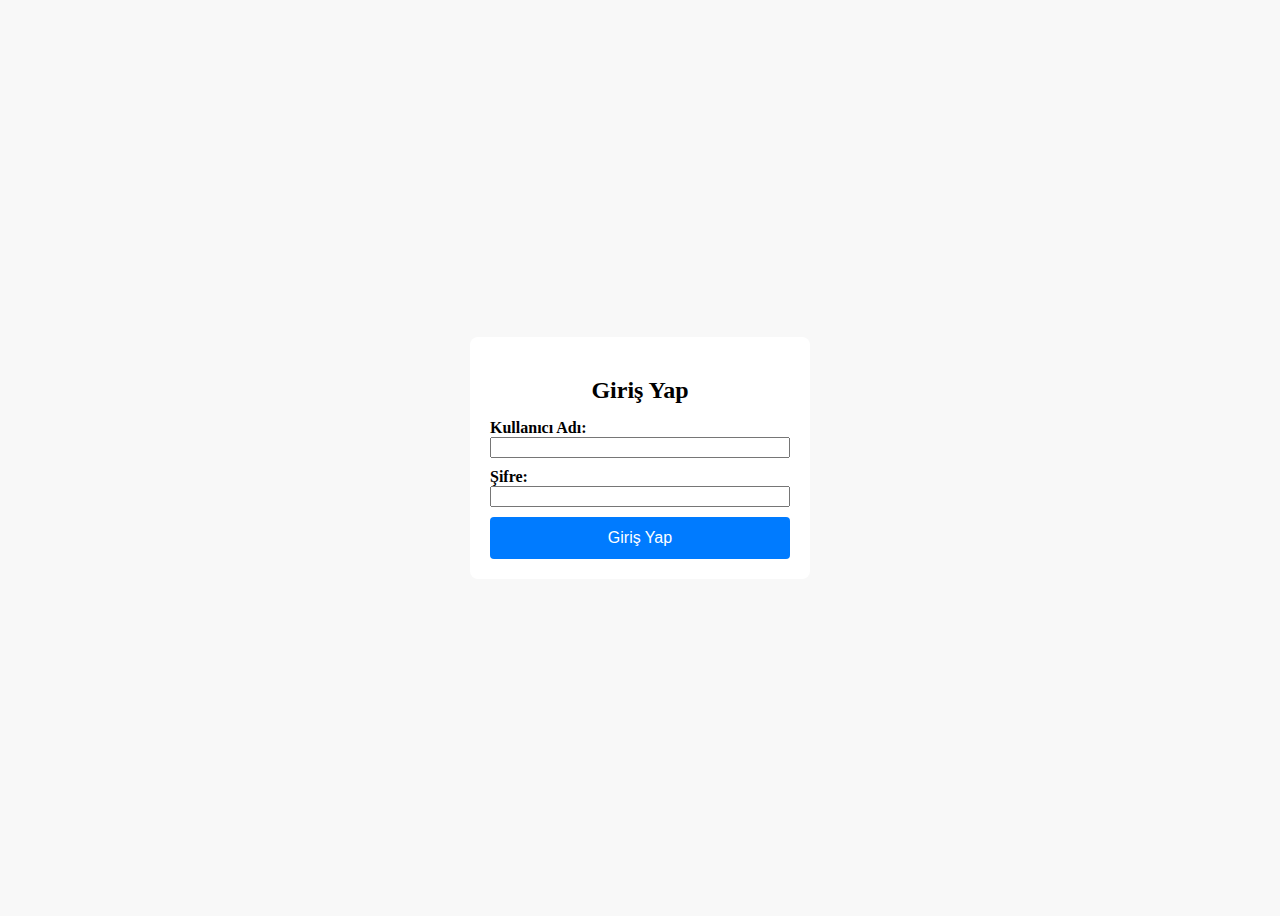
<file: deneme/javascript/admin.html>
<!DOCTYPE html>
<html lang="en">

<head>
    <meta charset="UTF-8">
    <meta name="viewport" content="width=device-width, initial-scale=1.0">
    <title>Giriş Ekranı</title>

    <style>
        body {
            display: flex;
            justify-content: center;
            align-items: center;
            height: 100vh;
            background-color: #f8f8f8;
        }

        .login-container {
            background-color: white;
            padding: 20px;
            border-radius: 8px;
            width: 300px;
            text-align: center;
        }

        .login-container h2 {
            margin-bottom: 15px;
        }

        .form-group {
            display: flex;
            flex-direction: column;
            text-align: left;
            margin-bottom: 10px;
        }

        label {
            font-weight: bold;
        }

        #error-message {
            color: red;
            margin: 10px 0;
            padding: 10px;
            background-color: #ffe6e6;
            border-radius: 4px;
            display: none;
        }
        button {
            background-color: #007BFF;
            color: white;
            border: none;
            padding: 12px 20px;
            font-size: 16px;
            width: 100%;
            border-radius: 4px;
            cursor: pointer;
            transition: background-color 0.3s;
        }
    </style>
</head>

<body>

    <div id="error-message" style="color: red; display: none;"></div>

    <div class="login-container">
        <h2 >Giriş Yap</h2>
        <form id="loginForm">
            <div class="form-group">
                <label for="AdminAd">Kullanıcı Adı:</label>
                <input type="text" id="AdminAd" required>
            </div>
            <div class="form-group">
                <label for="AdminSifre">Şifre:</label>
                <input type="password" id="AdminSifre" required>
            </div>

            <button type="submit" >Giriş Yap</button>
        </form>
    </div>

    <script>
        document.getElementById("loginForm").addEventListener("submit", function (event) {
            event.preventDefault(); // Sayfanın yenilenmesini engeller

            let AdminAd = document.getElementById("AdminAd").value;
            let AdminSifre = document.getElementById("AdminSifre").value;
            let errorMessage = document.getElementById("error-message");

            // Backend API URL'si
            let apiURL = "http://10.20.34.56/api/Token/Olustur"; // JWT oluşturma API URL'si

            fetch(apiURL, {
                method: "POST",
                headers: {
                    "Content-Type": "application/json"
                },
                body: JSON.stringify({
                    AdminAd: AdminAd,
                    AdminSifre: AdminSifre
                })
            })
                .then(response => response.text())  
                .then(data => {
                    console.log("API Yanıtı:", data);  // Yanıtı konsola yazdırıyoruz
                    if (data) {  // Eğer yanıt varsa (JWT token'ı)
                        localStorage.setItem('jwtToken', data);  // Token'ı localStorage'a kaydediyoruz
                        window.location.href = "basvuru.html"; 
                    } else {
                        errorMessage.innerText = "Kullanıcı adı veya şifre hatalı!";
                        errorMessage.style.display = "block";
                    }
                })
                .catch(error => {
                    console.error("Bağlantı Hatası:", error);
                    errorMessage.innerText = "Bağlantı hatası! Lütfen tekrar deneyin.";
                    errorMessage.style.display = "block";
                });


        });
    </script>

</body>

</html>
</file>
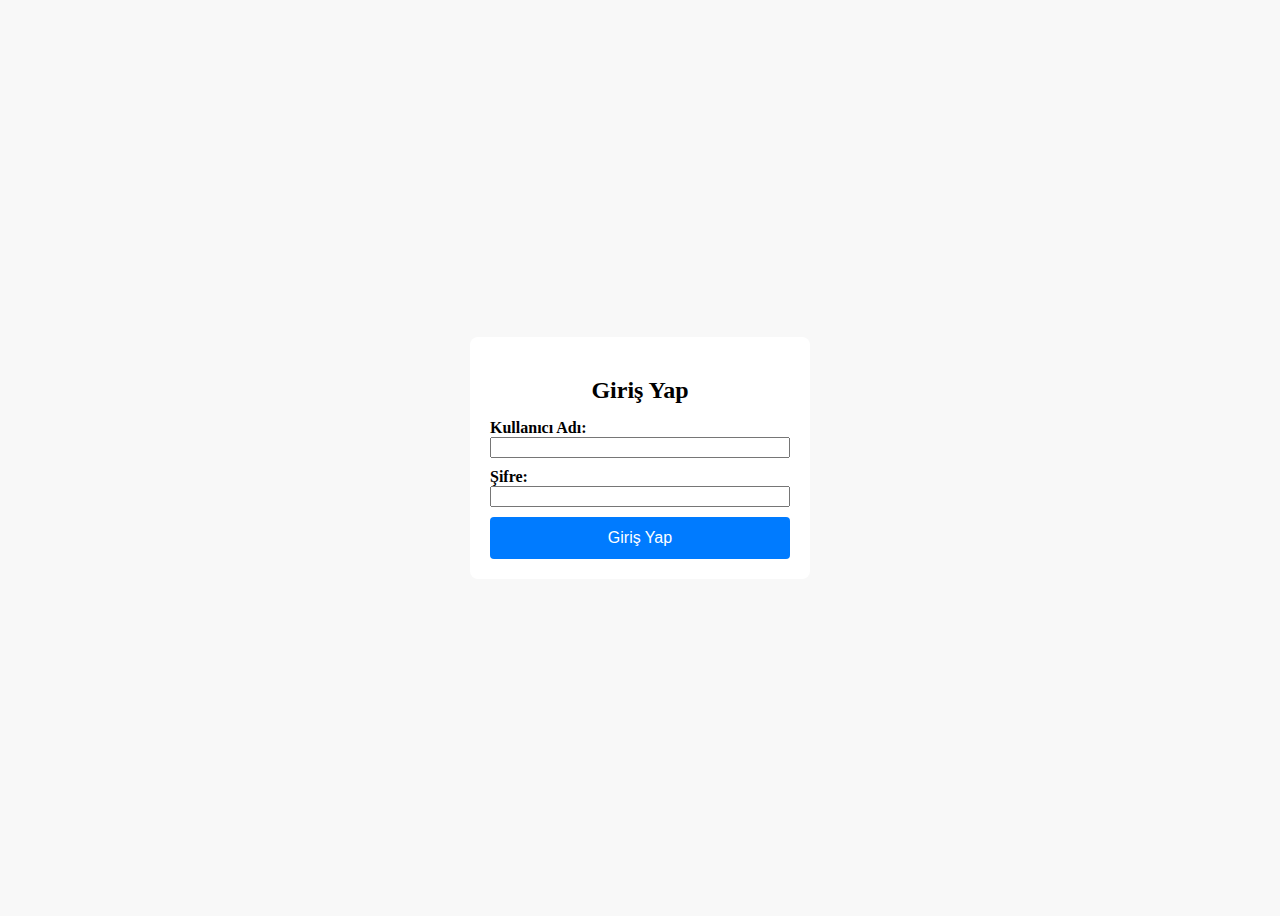
<file: deneme/javascript/basvuru.html>
<!DOCTYPE html>
<html lang="en">

<head>
    <meta charset="UTF-8">
    <meta name="viewport" content="width=device-width, initial-scale=1.0">
    <title>Başvurular</title>
    <style>
        table {
            width: 100%;
            border-collapse: collapse;
        }

        th,
        td {
            border: 1px solid #ddd;
            padding: 8px;
            text-align: left;
        }

        th {
            background-color: #f2f2f2;
        }

        #filterButton:disabled {
            background-color: #ccc;
        }

        .btn.guncelle {
            background-color: #28a745;
            color: white;
            border: none;
            padding: 6px 12px;
            cursor: pointer;
            border-radius: 4px;
        }

        .btn.sil {
            background-color: #dc3545;
            color: white;
            border: none;
            padding: 6px 12px;
            cursor: pointer;
            border-radius: 4px;
        }

        h2 {
            text-align: center;
            text-decoration: underline;
            color: gray;
            font-size: 2rem;
            margin-bottom: 20px;
        }

        #filterButton,
        #filterIsim,
        #filterSoyisim,
        #filterTC {
            margin: 10px 5px;
            padding: 8px;

        }

        .filter-container {
            text-align: center;
            /* Filtreleme kısmını ortalar */
            margin-bottom: 20px;
            /* Başlığın altına boşluk bırakır */

        }

        .filter-container input {
            margin-right: 10px;
        }

        /* Başvuru ID sütununun genişliğini daraltma */
        table th:nth-child(1),
        table td:nth-child(1) {
            width: 60px;
        
        }

        .logout-btn {
            position: fixed;
            top: 10px;
            right: 10px;
            padding: 10px 15px;
            background-color: gray;
            color: white;
            border: none;
            border-radius: 5px;
            cursor: pointer;
            font-size: 16px;
            transition: background 0.3s ease;
        }

        .logout-btn:hover {
            background-color: #cc0000;
        }
    </style>
</head>

<body>
    <h2>BAŞVURULAR LİSTESİ</h2>

    <div class="filter-container">

        <input type="text" id="filterIsim" placeholder="İsim girin..." oninput="toggleFilterButton()">
        <input type="text" id="filterSoyisim" placeholder="Soyisim girin..." oninput="toggleFilterButton()">
        <input type="text" id="filterTC" placeholder="TC girin..." oninput="toggleFilterButton()">
        <button id="filterButton" onclick="filtrele()" disabled>Filtrele</button>

    </div>

    <table id="basvuruTable">
        <thead>
            <tr>
                <th>Başvuru ID</th>
                <th>İsim</th>
                <th>Soyisim</th>
                <th>Telefon</th>
                <th>Doğum Tarihi</th>
                <th>TC</th>
                <th>İlçe</th>
                <th>Mahalle</th>
                <th>Başvuru Tarihi</th>
                <th>Aktiflik Durumu</th>
                <th>İşlemler</th>
            </tr>
        </thead>
        <tbody>

        </tbody>
    </table>

    <script>
        let currentPage = 1;
        const itemsPerPage = 10; // Sayfada 2 başvuru gösterilecek
        let totalItems = 0;
        let allData = [];
        let filterData = [];

        window.onload = function () {
            const token = localStorage.getItem('jwtToken'); // Token'ı al

            // Token "Kullanıcı Bulunamadı" ise login sayfasına yönlendir
            if (token == 'Kullanıcı Bulunamadı.') {
                window.location.href = 'admin.html'; // Giriş sayfasına yönlendir
                return;
            }

            // Token yoksa login sayfasına yönlendir
            if (!token) {
                alert('Lütfen giriş yapın!');
                window.location.href = 'admin.html'; // Giriş sayfasına yönlendir
                return;
            }

            fetch('http://10.20.34.56/api', {
                headers: {
                    'Authorization': `Bearer ${token}`, // Token'ı Authorization başlığına ekle
                    'Content-Type': 'application/json'
                }
            })
                .then(response => response.json())
                .then(data => {
                    allData = data.filter(item => item.aktif === true); // Sadece aktif olanları al
                    totalItems = allData.length; // Toplam kayıt sayısını güncelle
                    displayPagination(); // Sayfalama butonları oluştur
                    displayData(currentPage); // İlk sayfayı göster
                })
                .catch(error => console.error('Başvurular yüklenirken hata:', error));
        }

        // Verileri görüntüleme fonksiyonu
        function displayData(page) {
            const tbody = document.querySelector('#basvuruTable tbody');
            tbody.innerHTML = ''; // Tabloyu temizle

            const start = (page - 1) * itemsPerPage;
            const end = start + itemsPerPage;

            const paginatedData = allData.slice(start, end); // Sayfalama işlemi

            let displayId = start + 1;

            paginatedData.forEach(basvuru => {
                tbody.innerHTML += `
                <tr>
                    <td>${displayId}</td>
                    <td>${basvuru.isim || ''}</td>
                    <td>${basvuru.soyisim || ''}</td>
                    <td>${basvuru.telno || ''}</td>
                    <td>${basvuru.dtarihi || ''}</td>
                    <td>${basvuru.tc || ''}</td>
                    <td>${basvuru.ilce || ''}</td>
                    <td>${basvuru.mahalle || ''}</td>
                    <td>${basvuru.olusturulmaTarihi || ''}</td>
                    <td>${basvuru.aktif ? 'Aktif' : 'Pasif'}</td>
                    <td>
                        <button class="btn guncelle" onclick="guncelle(${basvuru.kresFormId})">Güncelle</button>
                        <button class="btn sil" onclick="sil(${basvuru.kresFormId})">Sil</button>
                    </td>
                </tr>
                `;
                displayId++;
            });
        }

        // Sayfalama butonları
        function displayPagination() {
            const totalPages = Math.ceil(totalItems / itemsPerPage);
            const paginationContainer = document.createElement('div');
            paginationContainer.className = 'pagination';
            paginationContainer.style.textAlign = 'center';
            paginationContainer.style.marginTop = '20px';

            let html = `
            <button onclick="changePage('prev')" ${currentPage === 1 ? 'disabled' : ''} style="margin: 0 5px;">
                &#8249;
            </button>
        `;

            for (let i = 1; i <= totalPages; i++) {
                html += `
            <button onclick="changePage(${i})" 
                    style="margin: 0 5px; ${currentPage === i ? 'background-color: #007bff; color: white;' : ''}"
                    ${currentPage === i ? 'disabled' : ''}>
                ${i}
            </button>
        `;
            }

            html += `
        <button onclick="changePage('next')" ${currentPage === totalPages ? 'disabled' : ''} style="margin: 0 5px;">
            &#8250;
        </button>
    `;

            paginationContainer.innerHTML = html;

            const existingPagination = document.querySelector('.pagination');
            if (existingPagination) {
                existingPagination.remove();
            }
            document.querySelector('#basvuruTable').after(paginationContainer);
        }

        function changePage(page) {
            const totalPages = Math.ceil(totalItems / itemsPerPage);

            if (page === 'prev') {
                if (currentPage > 1) {
                    currentPage--;
                }
            } else if (page === 'next') {
                if (currentPage < totalPages) {
                    currentPage++;
                }
            } else {
                currentPage = page;
            }

            displayData(currentPage);
            displayPagination();
        }

        // Güncelleme işlemi
        function guncelle(id) {
            const token = localStorage.getItem('jwtToken'); // Token'ı al

            fetch(`http://10.20.34.56/api/${id}`, {
                method: 'POST',
                headers: {
                    'Authorization': `Bearer ${token}`,
                    'Content-Type': 'application/json'
                },
                body: JSON.stringify({ kresFormId: id })
            })
                .then(response => response.json())
                .then(data => {
                    if (data.succes) {
                        alert("Başarıyla güncellendi.");
                        location.reload();
                    } else {
                        alert("Güncelleme başarısız.");
                    }
                })
                .catch(error => console.error('Güncelleme hatası:', error));
        }




        // Silme işlemi
        function sil(id) {
            const token = localStorage.getItem('jwtToken'); // Token'ı al

            if (confirm("Bu başvuruyu silmek istediğinize emin misiniz?")) {
                fetch(`http://10.20.34.56/api/Aktif/${id}`, {
                    method: 'PUT',
                    headers: {
                        'Authorization': `Bearer ${token}`,
                        'Content-Type': 'application/json'
                    }
                })
                    .then(response => response.json())
                    .then(data => {
                        alert("Başarıyla silindi!");
                        location.reload();
                    })
                    .catch(error => {
                        console.error("Silme hatası:", error);
                        alert("Silme işlemi başarısız oldu! Lütfen tekrar deneyin.");
                    });
            }
        }

        function guncelle(id) {

            window.location.href = `guncelle.html?id=${id}`;



        }

        // Filtreleme işlemi
        function toggleFilterButton() {
            const isim = document.getElementById("filterIsim").value.trim();
            const soyisim = document.getElementById("filterSoyisim").value.trim();
            const tcNo = document.getElementById("filterTC").value.trim();

            const filterButton = document.getElementById("filterButton");

            if (isim || soyisim || tcNo) {
                filterButton.disabled = false;
            } else {
                filterButton.disabled = true;
            }
        }

        function filtrele() {
    const isim = document.getElementById("filterIsim").value.trim();
    const soyisim = document.getElementById("filterSoyisim").value.trim();
    const tcNo = document.getElementById("filterTC").value.trim();

    let apiURL = `http://10.20.34.56/api/Filtre?`;

    if (isim) apiURL += `isim=${isim}&`;
    if (soyisim) apiURL += `soyisim=${soyisim}&`;
    if (tcNo) apiURL += `tcNo=${tcNo}&`;

    apiURL = apiURL.slice(0, -1);

    const token = localStorage.getItem('jwtToken');

    fetch(apiURL, {
        headers: {
            'Authorization': `Bearer ${token}`,
            'Content-Type': 'application/json'
        }
    })
    .then(response => response.json())
    .then(data => {
        // Sadece aktif kayıtları filtrele
        const filteredData = data.filter(item => item.aktif === true);
        
        // Filtrelenmiş verileri global değişkene ata
        allData = filteredData;
        
        // Toplam kayıt sayısını güncelle
        totalItems = filteredData.length;
        
        // Sonuç yoksa estetik mesaj göster
        if (filteredData.length === 0) {
            const tbody = document.querySelector("#basvuruTable tbody");
            tbody.innerHTML = `<tr>
                <td colspan='11'>
                    <div style="text-align: center; padding: 15px; color: #721c24; background-color: #f8d7da; 
                    border-radius: 5px; margin: 10px 0;">
                        <span style="margin-right: 10px;">&#9888;</span>
                        <span>Aradığınız Kriterlere Uygun Sonuç Bulunamadı!!</span>
                    </div>
                </td>
            </tr>`;
            
            // Sayfalama butonlarını gizle
            const paginationContainer = document.querySelector('.pagination');
            if (paginationContainer) {
                paginationContainer.style.display = 'none';
            }
        } else {
            // Sayfa numarasını 1'e sıfırla
            currentPage = 1;
            
            // Sayfalama butonlarını güncelle
            displayPagination();
            
            // İlk sayfayı göster
            displayData(currentPage);
        }
    })
    .catch(error => {
        console.error("Filtreleme hatası:", error);
        
        // Hata mesajını estetik olarak göster
        const tbody = document.querySelector("#basvuruTable tbody");
        tbody.innerHTML = `<tr>
            <td colspan='11'>
                <div style="text-align: center; padding: 15px; color: #721c24; background-color: #f8d7da; 
                border-radius: 5px; margin: 10px 0;">
                    <span style="margin-right: 10px;">&#9888;</span>
                    <span>Aradığınız Kriterlere Uygun Sonuç Bulunamadı!</span>
                </div>
            </td>
        </tr>`;
        
        // Sayfalama butonlarını gizle
        const paginationContainer = document.querySelector('.pagination');
        if (paginationContainer) {
            paginationContainer.style.display = 'none';
        }
    });
}
    </script>


<button class="logout-btn" onclick="confirmLogout()">Çıkış</button>

<script>
    function confirmLogout() {
        const confirmation = confirm("Çıkış yapmak istediğinize emin misiniz?");
        if (confirmation) {
            window.location.href = "admin.html"; // Çıkış işlemi
        }
    }
</script>


</body>

</html>
</file>
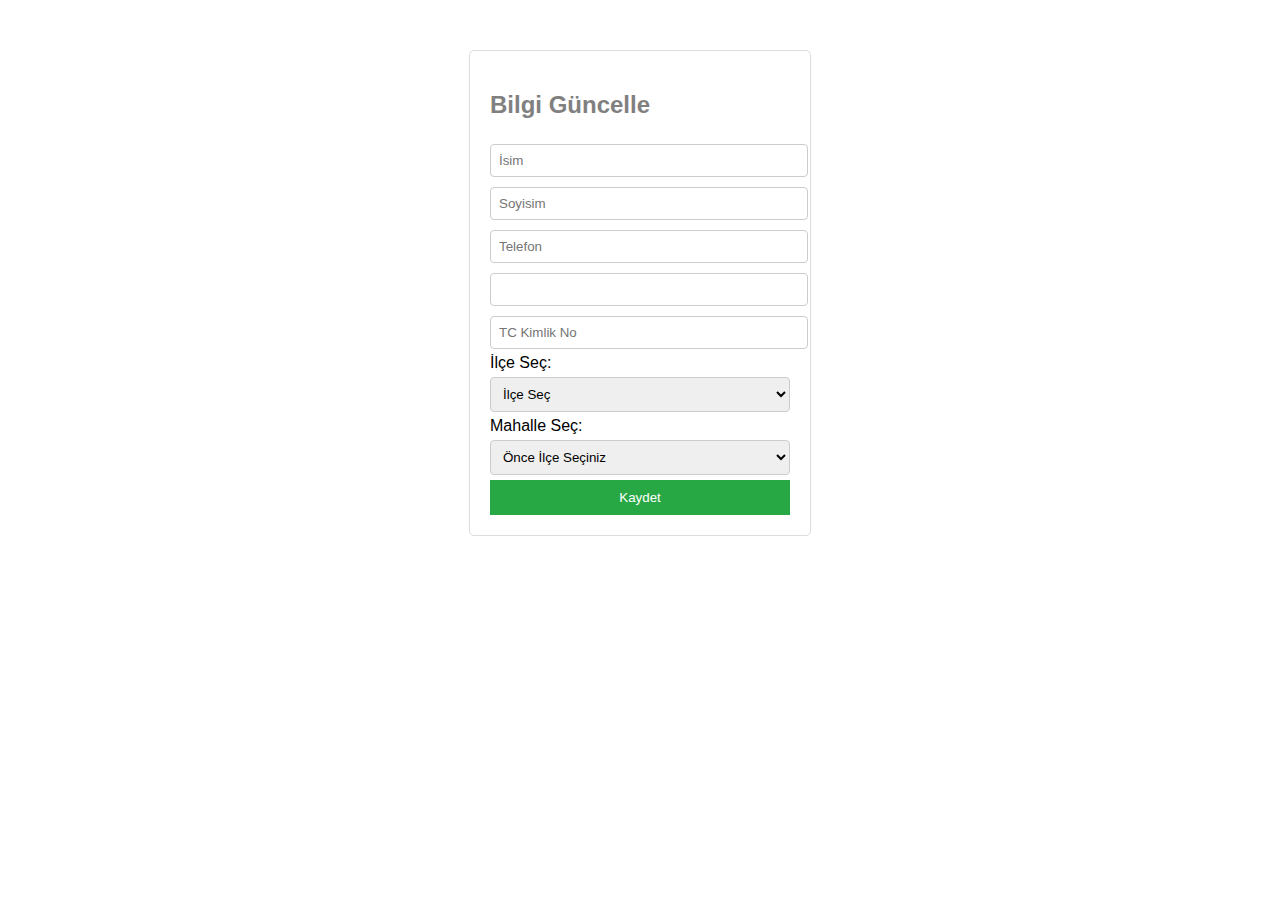
<file: deneme/javascript/guncelle.html>
<!DOCTYPE html>
<html lang="en">

<head>
    <meta charset="UTF-8">
    <meta name="viewport" content="width=device-width, initial-scale=1.0">
    <title>Güncelleme Sayfası</title>
    <style>
        body {
            font-family: Arial, sans-serif;
        }

        .container {
            width: 300px;
            margin: 50px auto;
            padding: 20px;
            border: 1px solid #ddd;
            border-radius: 5px;
        }

        input,
        select {
            width: 100%;
            padding: 8px;
            margin: 5px 0;
            border: 1px solid #ccc;
            border-radius: 4px;
        }

        button {
            width: 100%;
            padding: 10px;
            background-color: #28a745;
            color: white;
            border: none;
            cursor: pointer;
        }
        h2 {
            color: gray;
        }
    </style>
</head>

<body>
    <div class="container">
        <h2>Bilgi Güncelle</h2>
        <form id="guncelleForm">
            <!-- Kullanıcıdan alınacak bilgileri içeren form alanları -->
            <input type="text" id="isim" placeholder="İsim" required>
            <input type="text" id="soyisim" placeholder="Soyisim" required>
            <input type="text" id="telno" placeholder="Telefon" required>
            <input type="text" id="dtarihi" required>
            <input type="text" id="tc" placeholder="TC Kimlik No" required>

            <!-- İlçe ve Mahalle seçimleri için açılır menüler -->
            <label for="ilce">İlçe Seç:</label>
            <select id="ilce" name="ilce">
                <option value="">İlçe Seç</option>
            </select>

            <label for="mahalle">Mahalle Seç:</label>
            <select id="mahalle" name="mahalle">
                <option value="">Önce İlçe Seçiniz</option>
            </select>

            <button type="submit">Kaydet</button>
        </form>
    </div>

    <script>
        // Sayfa tamamen yüklendiğinde çalışacak işlemler
        document.addEventListener("DOMContentLoaded", function () {
            console.log("Sayfa yüklendi");

            // URL'den başvuru ID'sini al
            const basvuruId = getQueryParam("id");
            if (!basvuruId) {
                alert("Geçerli bir başvuru ID bulunamadı!");
                return;
            }

            // Token'ı localStorage'dan al
            const token = localStorage.getItem("jwtToken");
            if (!token) {
                alert("Lütfen giriş yapın!");
                window.location.href = "login.html"; // Eğer token yoksa, login sayfasına yönlendir
                return;
            }

            // İlçe ve mahalle dropdownlarını seç
            const ilceDropdown = document.getElementById("ilce");
            const mahalleDropdown = document.getElementById("mahalle");

            // İlçe değiştiğinde ilgili mahalleleri yükleme
            ilceDropdown.addEventListener("change", function () {
                const secilenIlce = ilceDropdown.value;
                console.log(`İlçe seçildi: ${secilenIlce}`);

                // Mahalle dropdown'ını temizle
                mahalleDropdown.innerHTML = '<option value="">Mahalle Seçiniz</option>';

                if (secilenIlce) {
                    // Seçilen ilçeye ait mahalleleri JSON dosyasından çek
                    fetch("mahalleler.json")
                        .then(response => response.json())
                        .then(mahalleler => {
                            // Seçilen ilçeye ait mahalleleri filtrele
                            const filtrelenmisListe = mahalleler.filter(m => m.District_Name === secilenIlce);
                            filtrelenmisListe.sort((a, b) => a.Name.localeCompare(b.Name));

                            // Mahalleleri dropdown'a ekle
                            filtrelenmisListe.forEach(mahalle => {
                                const option = document.createElement("option");
                                option.value = mahalle.Name;
                                option.textContent = mahalle.Name;
                                mahalleDropdown.appendChild(option);
                            });

                            console.log(`${filtrelenmisListe.length} mahalle eklendi`);
                        })
                        .catch(error => console.error("Mahalle verileri yüklenemedi:", error));
                }
            });

            // İlçeleri JSON dosyasından yükle
            fetch("ilceler.json")
                .then(response => response.json())
                .then(ilceler => {
                    // İlçeleri sıralayıp dropdown'a ekle
                    ilceDropdown.innerHTML = '<option value="">İlçe Seç</option>';
                    ilceler.sort((a, b) => a.Name.localeCompare(b.Name));
                    ilceler.forEach(ilce => {
                        const option = document.createElement("option");
                        option.value = ilce.Name;
                        option.textContent = ilce.Name;
                        ilceDropdown.appendChild(option);
                    });

                    console.log(`${ilceler.length} ilçe eklendi`);

                    // Başvuru bilgilerini al ve formu doldur
                    return fetch(`http://10.20.34.56/api/Getir/${basvuruId}`, {
                        method: 'GET',
                        headers: {
                            'Authorization': `Bearer ${token}`, // Authorization başlığına token ekle
                            'Content-Type': 'application/json'
                        }
                    });
                })
                .then(response => response.json())
                .then(basvuru => {
                    // Form alanlarını doldur
                    document.getElementById("isim").value = basvuru.isim || "";
                    document.getElementById("soyisim").value = basvuru.soyisim || "";
                    document.getElementById("telno").value = basvuru.telno || "";
                    document.getElementById("dtarihi").value = basvuru.dtarihi ? basvuru.dtarihi.split("T")[0] : "";
                    document.getElementById("tc").value = basvuru.tc || "";

                    // İlçe ve mahalleyi seçili hale getir
                    if (basvuru.ilce) {
                        ilceDropdown.value = basvuru.ilce;
                        ilceDropdown.dispatchEvent(new Event('change'));

                        setTimeout(() => {
                            if (basvuru.mahalle) {
                                mahalleDropdown.value = basvuru.mahalle;
                            }
                        }, 500);
                    }
                })
                .catch(error => console.error("Veri yüklenirken hata oluştu:", error));

            // Form gönderildiğinde çalışacak fonksiyon
            document.getElementById("guncelleForm").addEventListener("submit", function (event) {
                event.preventDefault();

                // Kullanıcıdan alınan verileri topla
                const data = {
                    isim: document.getElementById("isim").value,
                    soyisim: document.getElementById("soyisim").value,
                    telno: document.getElementById("telno").value,
                    dtarihi: document.getElementById("dtarihi").value,
                    tc: document.getElementById("tc").value,
                    ilce: ilceDropdown.value,
                    mahalle: mahalleDropdown.value
                };

                // Güncelleme isteği gönder
                fetch(`http://10.20.34.56/api/${basvuruId}`, {
                    method: 'PUT',
                    headers: {
                        'Authorization': `Bearer ${token}`, // Authorization başlığına token ekle
                        'Content-Type': 'application/json'
                    },
                    body: JSON.stringify(data)
                })
                .then(response => {
                    if (!response.ok) throw new Error("Veri gönderilemedi.");
                    return response.json();
                })
                .then(() => {
                    alert("Başarıyla güncellendi!");
                    window.location.href = "basvuru.html";
                })
                .catch(error => console.error("Güncelleme hatası:", error));
            });
        });

        // URL'den belirli bir parametreyi almak için yardımcı fonksiyon
        function getQueryParam(param) {
            return new URLSearchParams(window.location.search).get(param);
        }
    </script>
</body>

</html>
</file>
